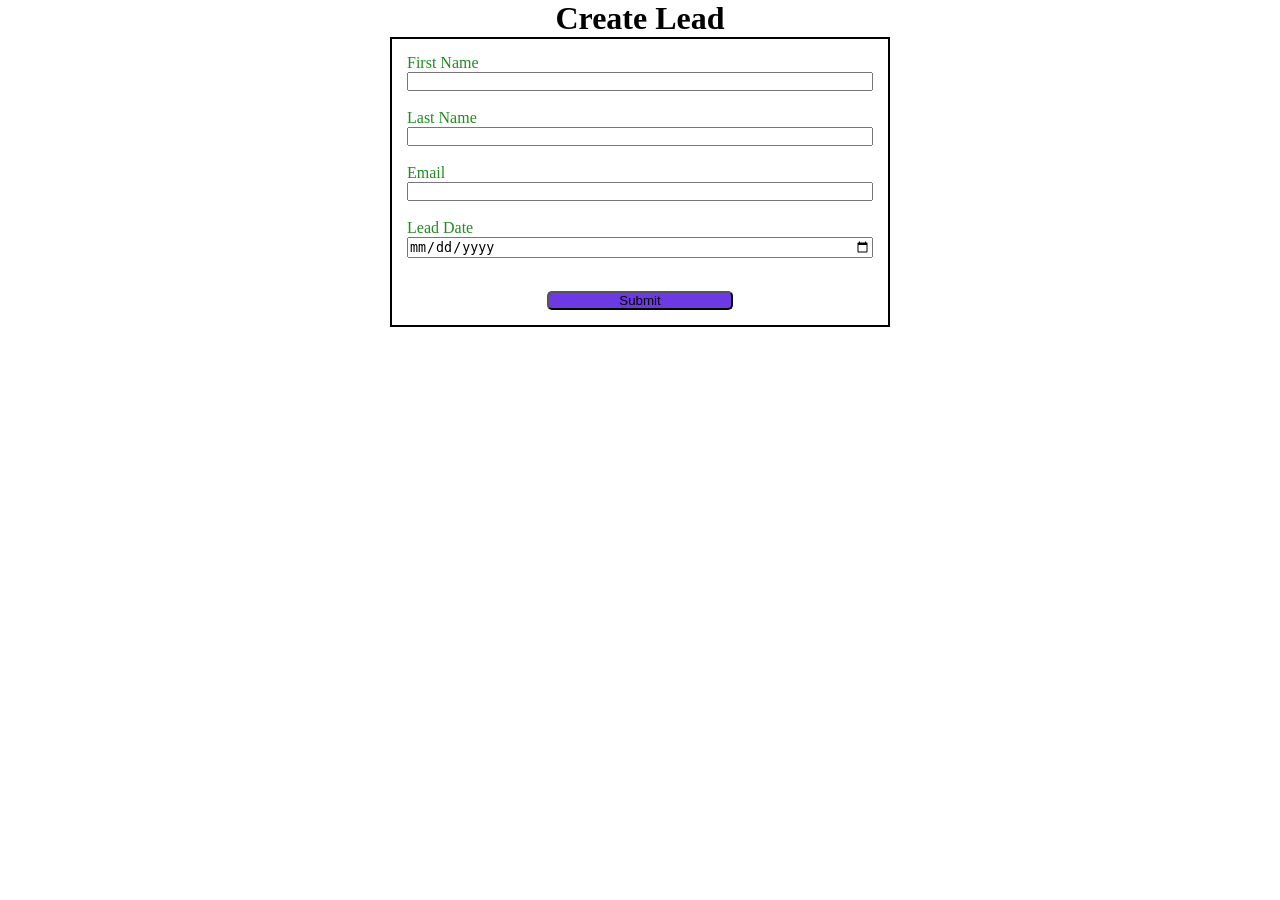
<file: JS/Web to Lead/index.html>
<!DOCTYPE html>
<html lang="en">
<head>
    <meta charset="UTF-8">
    <meta name="viewport" content="width=device-width, initial-scale=1.0">
    <title>Web to Lead Form</title>
    <link rel="stylesheet" href="style.css">
    <script src="script.js"></script>
</head>
<body>
    <h1>Create Lead</h1>
   <!--  <form action="https://webto.salesforce.com/servlet/servlet.WebToLead?encoding=UTF-8&orgId=00D5j000007dTX2" method="POST" onsubmit="beforesubmit()"> -->
    <form action="https://webto.salesforce.com/servlet/servlet.WebToLead?encoding=UTF-8" method="POST" onsubmit="beforesubmit()">
    
        <input type=hidden name="oid" value="00D5j000007dTX2">
        <input type=hidden name="retURL" value="">
        
        <input type=hidden name="Lead_Date__c" class="outputdate"/>
        
        
        <label for="first_name">First Name</label><input  id="first_name" maxlength="40" name="first_name" size="20" type="text" required="true"/><br>
        
        <label for="last_name">Last Name</label><input  id="last_name" maxlength="80" name="last_name" size="20" type="text" required="true" /><br>
        
        <label for="email">Email</label><input  id="email" maxlength="80" name="email" size="20" type="text" required="true"/><br>
        
        <label for="date">Lead Date</label>
        <input   name="date" size="20" type="date" required="true" class="inputdate"/><br>
        
       <!--  Lead Date:<span class="dateInput dateOnlyInput"><input  id="00N5j00000UybQH" name="00N5j00000UybQH" size="12" type="text" /></span><br> -->
        
        <input type="submit" name="submit" class="submit">
        
        </form>
</body>
</html>
</file>
<file: JS/Web to Lead/style.css>
* {
margin: 0;
padding: 0;
box-sizing: border-box;
}

h1{
    text-align: center;
}

input,
label {
    display: block;
}

label {
    color: forestgreen;
}

input{
    width: 100%;
}

.submit{
margin: 15px auto 0 auto;
width: 40%;
background-color: #6c39e4;
border-radius: 5px;
}

form {
    min-width: 300px;
    max-width: 500px;
    margin: auto;
    border: 2px solid black;
    padding: 15px;
}
</file>
